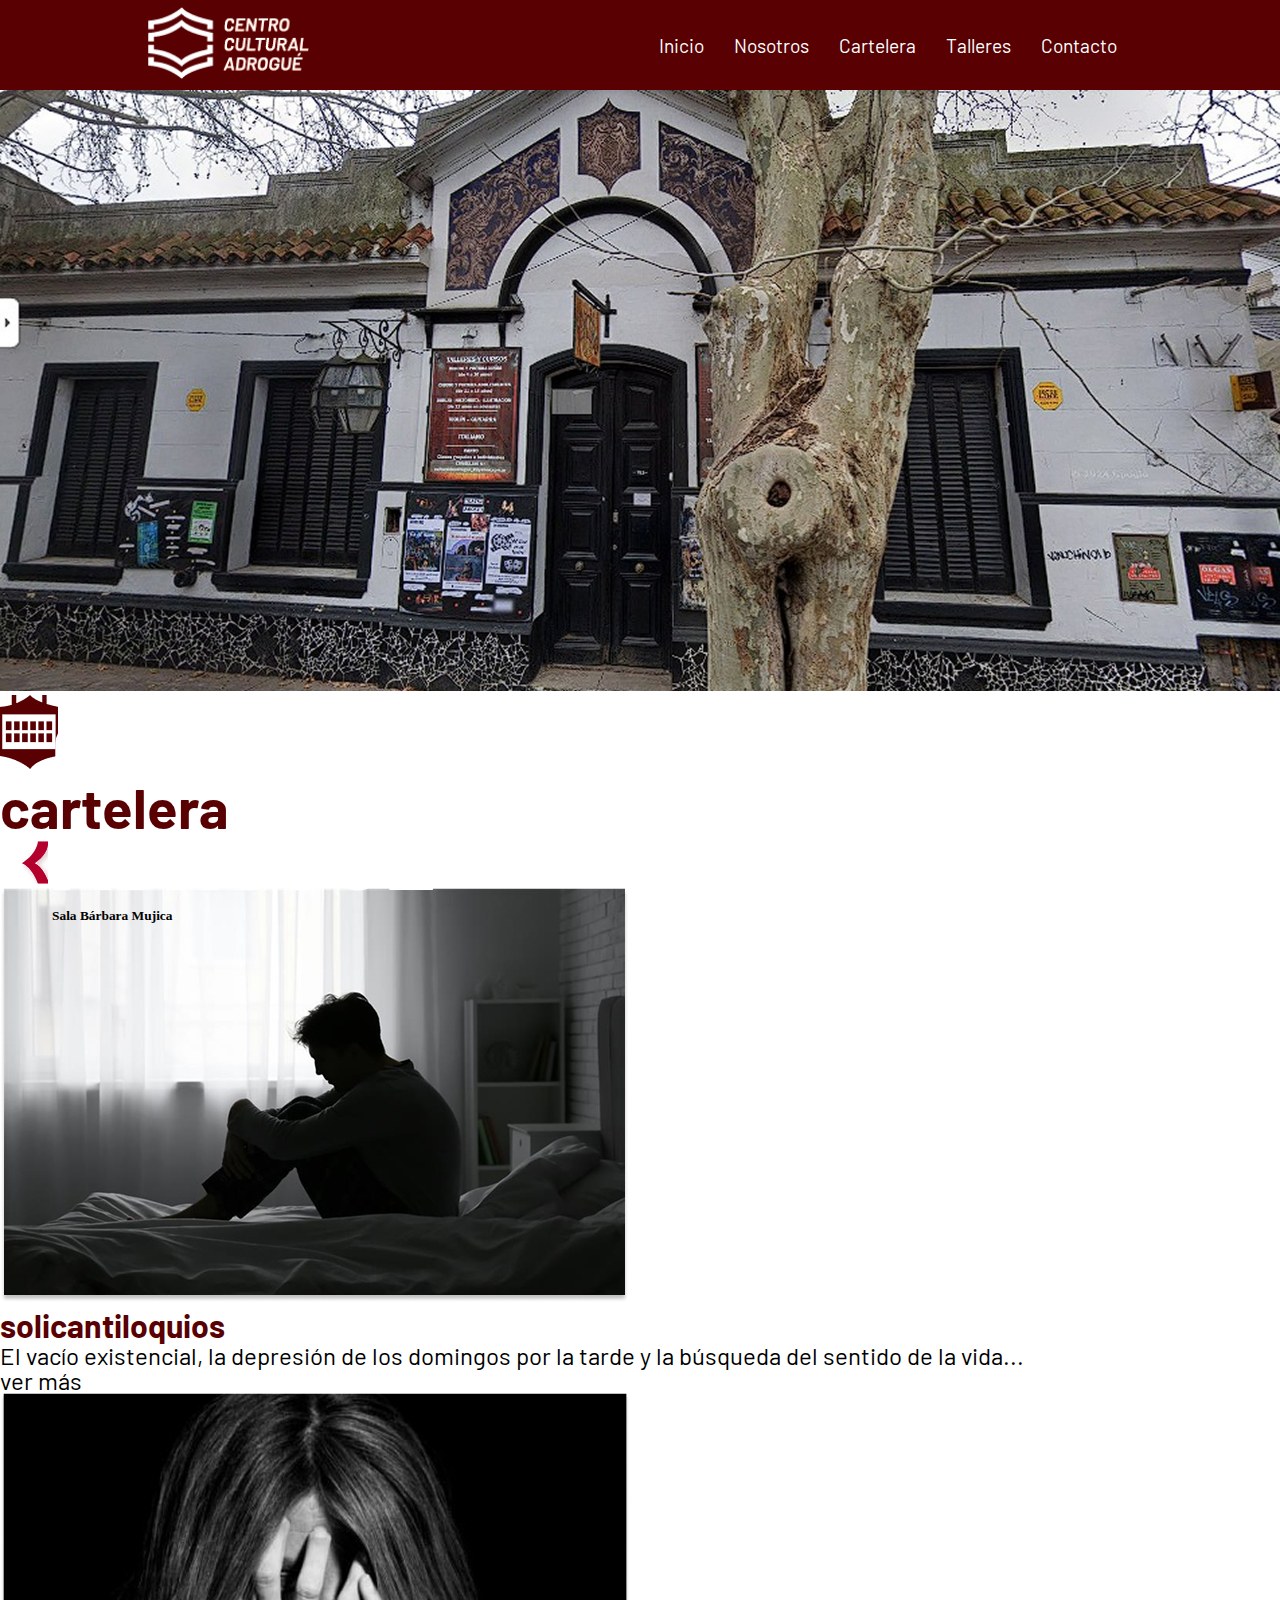
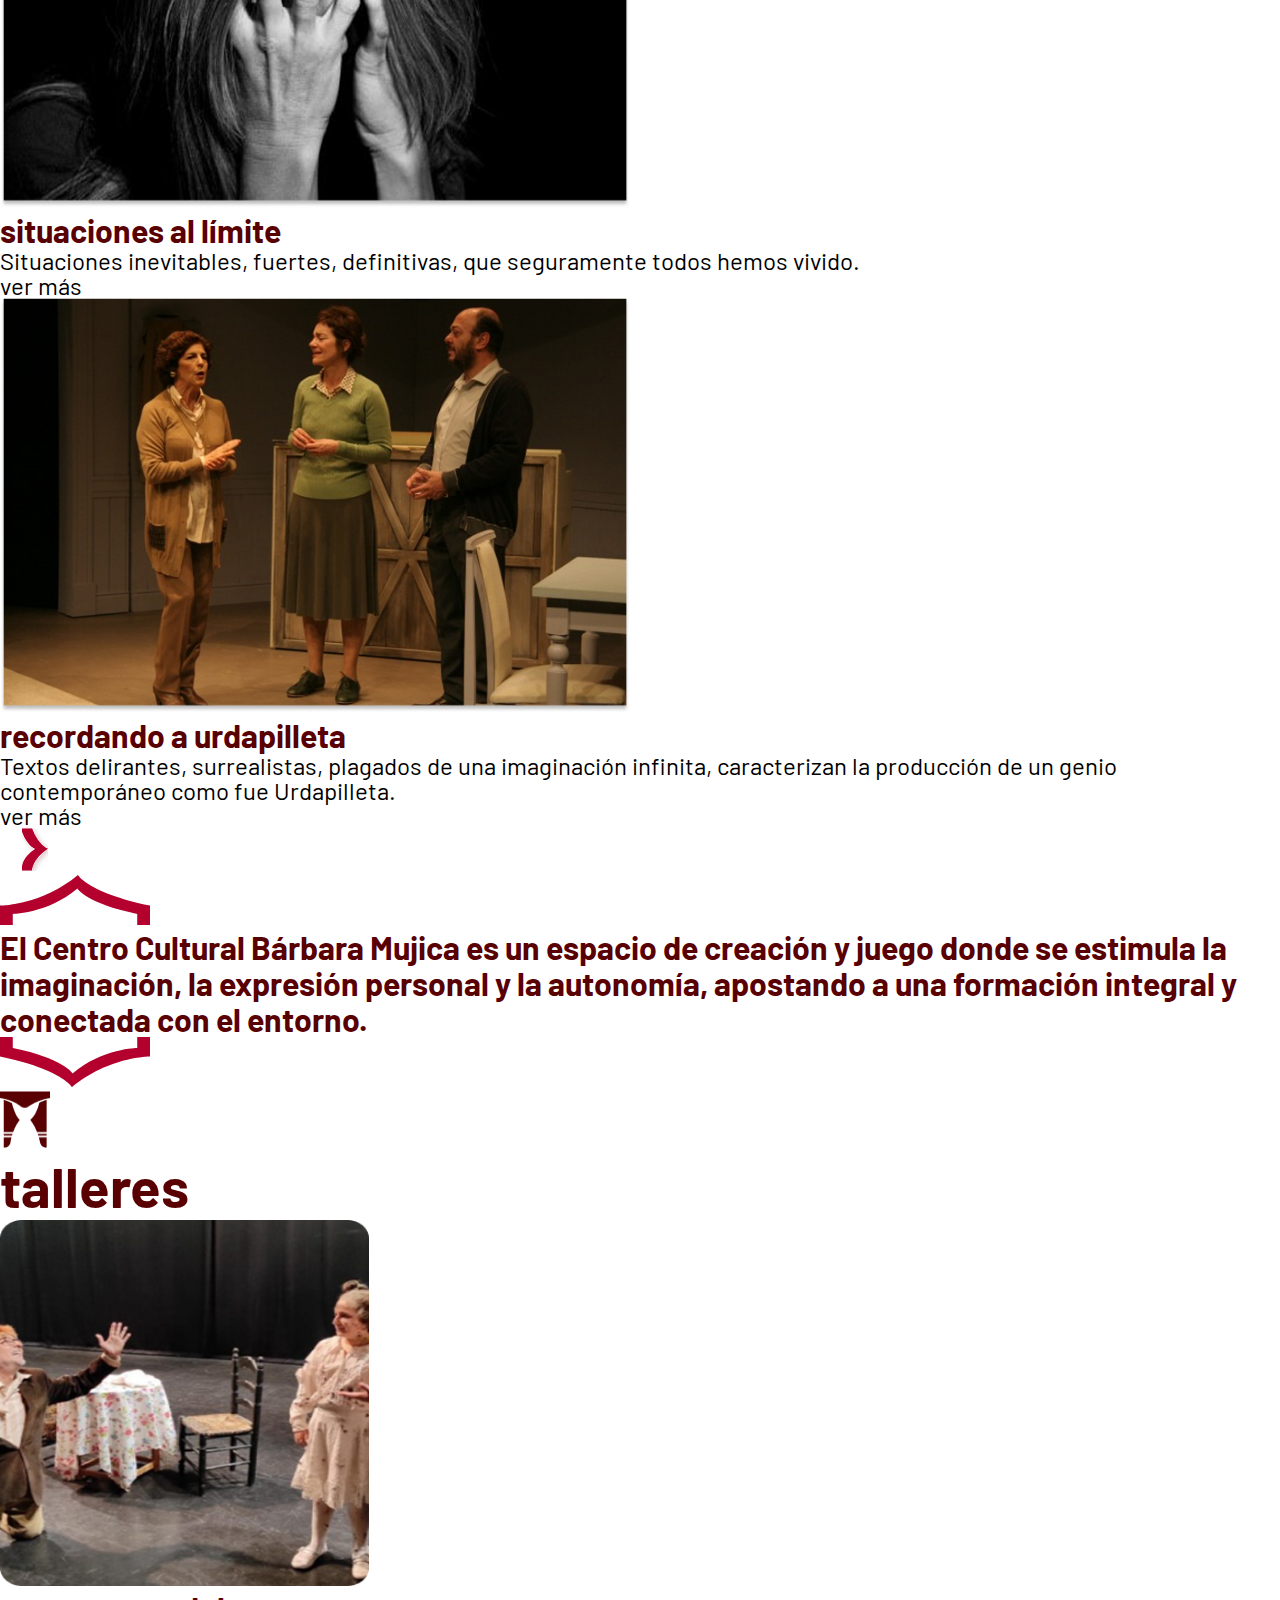
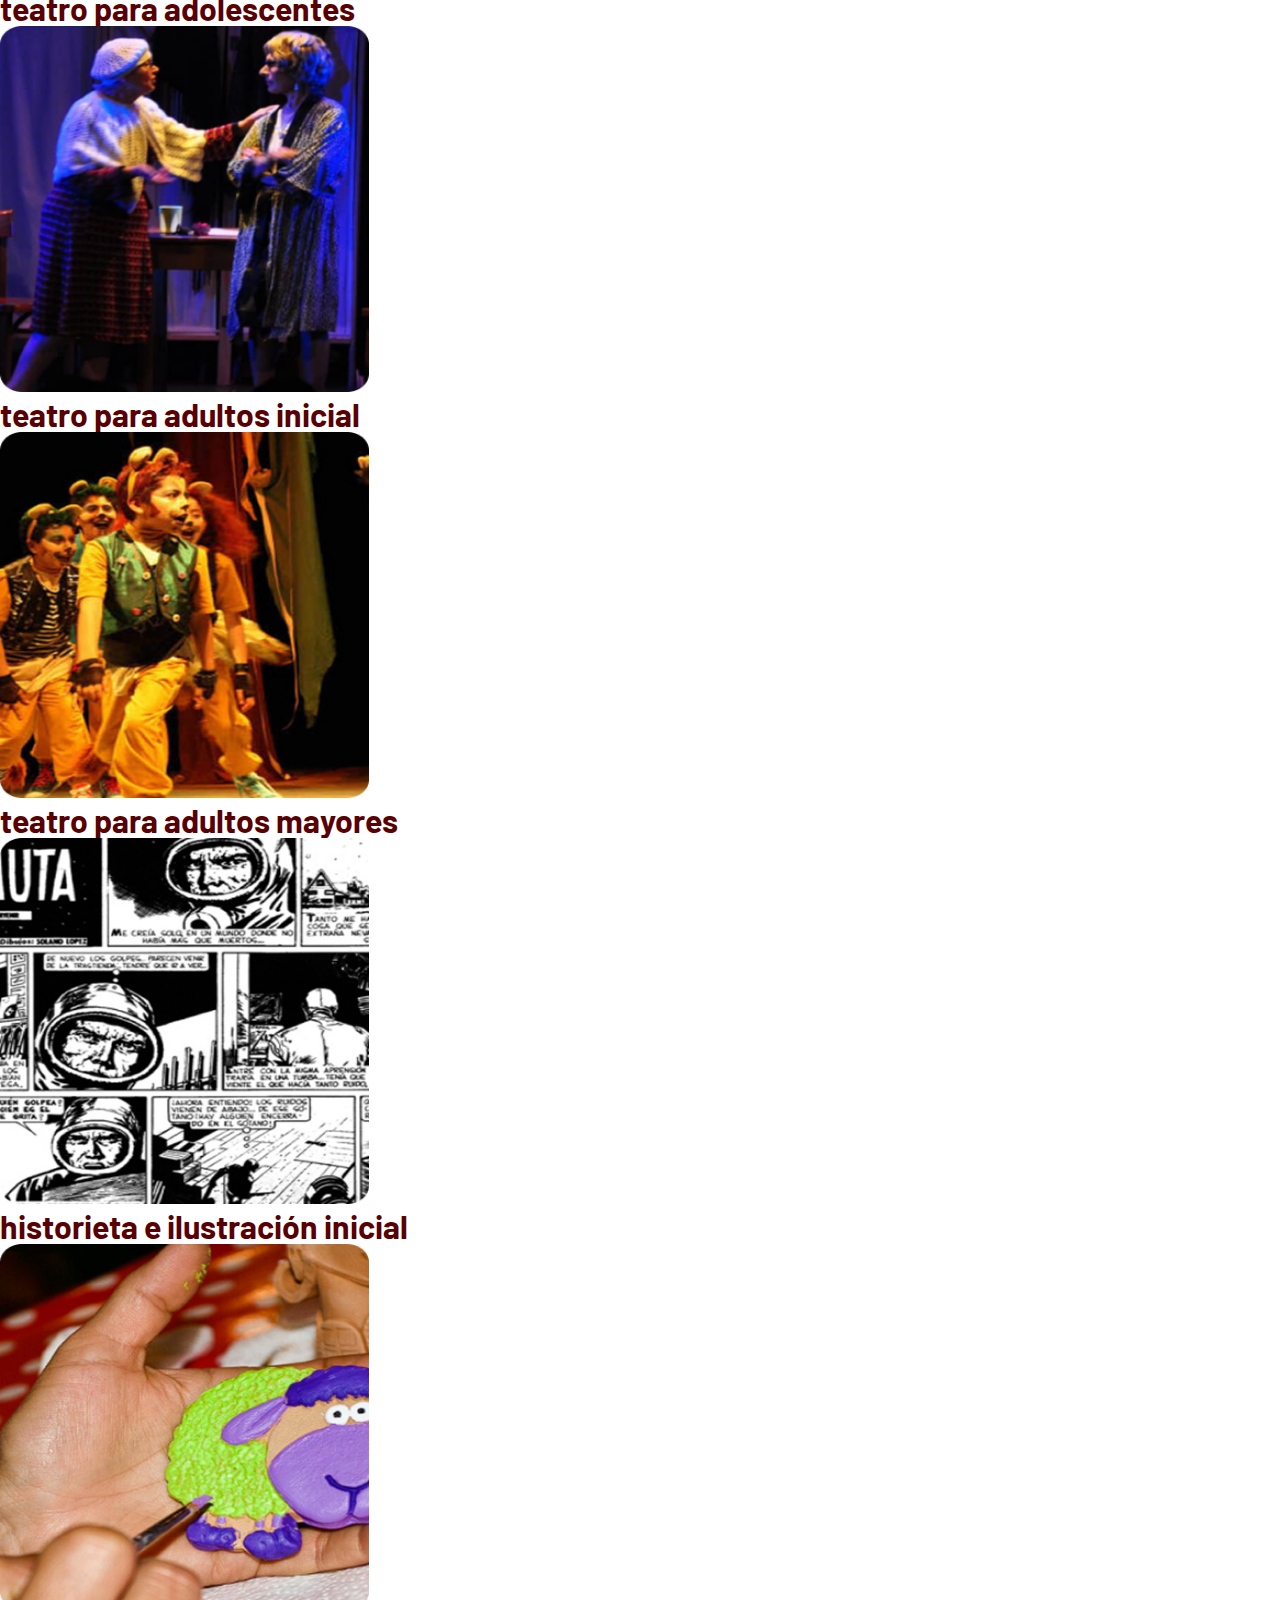
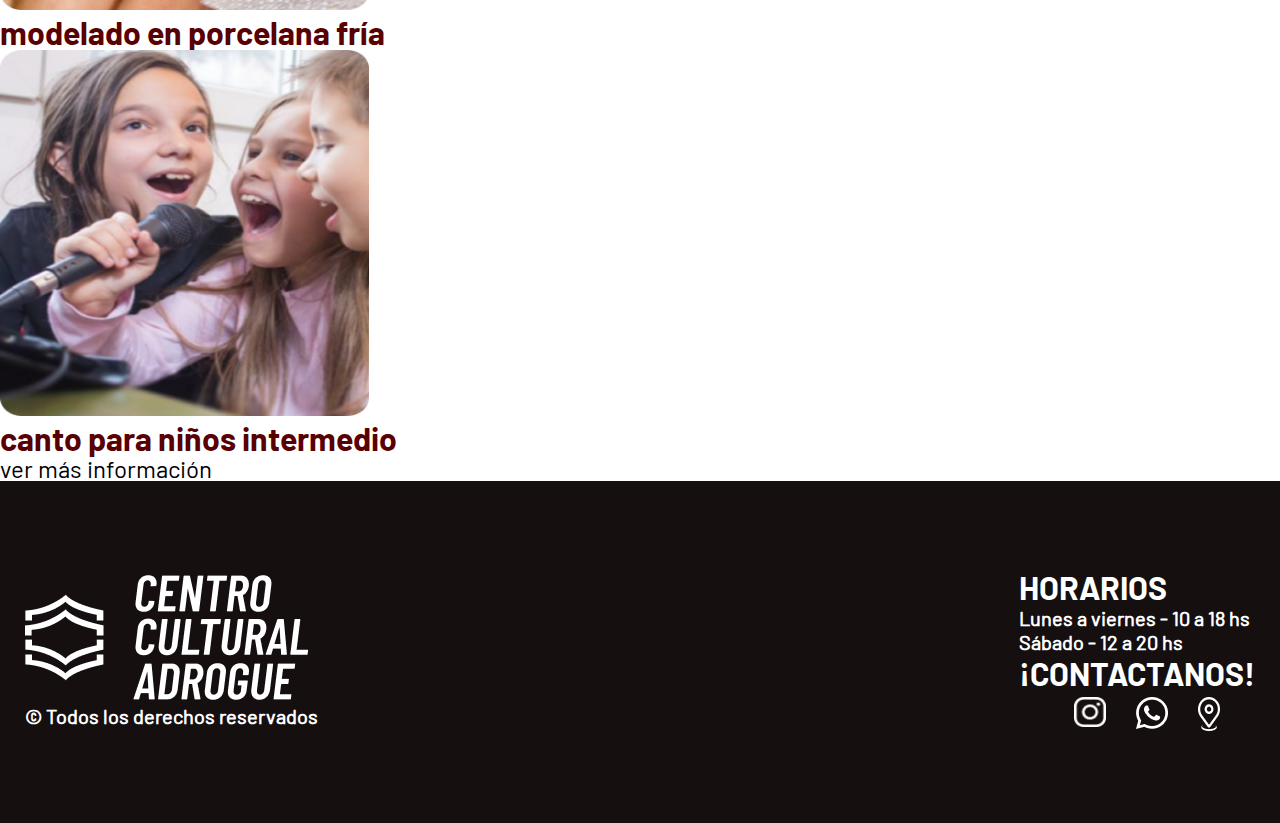
<file: index.html>
<!DOCTYPE html>
<html>
<head>
    <meta charset="utf-8" />
    <meta name="viewport" content="width=device-width, initial-scale=1.0" />
    <title>Centro Cultural Adrogue</title>
    <link href="estilos.css" rel="stylesheet" type="text/css">
    <link rel="icon" type="image/svg+xml" sizes="32x32" href="img/favicon.svg">
</head>
<body>
    <header id="cabecera">
        <a href="index.html">
                <img class="logocca" src="img/web/index/logocca.png" width="158px" height="69px" alt="logotipo centro cultural adrogue">
        </a>
        <nav class="botonera">
            <ul class="botones">
                <li class="botonera-header">
                    <a href="index.html">Inicio</a>
                </li>
                <li class="botonera-header">
                    <a href="nosotros.html">Nosotros</a>
                </li>
                <li class="botonera-header">
                    <a href="cartelera.html">Cartelera</a>
                </li>
                <li class="botonera-header">
                    <a href="talleres.html">Talleres</a>
                </li>
                <li class="botonera-header">
                    <a href="contacto.html">Contacto</a>
                </li>
            </ul>
        </nav>
    </header>
    <main>
        <section>
            <div class="imagenppal"><img src="img/web/index/centro-inicio.jpg" width="1920" height="899" alt="centro cultural adrogue"></div>
            <div class="textosuperpuesto">
                <h1>CENTRO CULTURAL ADROGUÉ</h1>
                <h6>Sala Bárbara Mujica</h6>
            </div>
        </section>
        <section>
    <div class="titulos">
        <img src="img/web/index/icon-calendario.png" width="58px" height="74" alt="icono calendario">
        <h2>cartelera</h2>
    </div>
    <div class="carteleraindex">
        <img class="flecha" src="img/web/index/flecha-izq.svg" width="70px" height="43px" alt="flecha izquierda">

        <div class="carrusel">
            <div class="carrusel-track">
                <article class="obrascart">
                    <img src="img/web/cartelera/obra2_solicantiloquios.jpg" width="630px" height="415px" alt="obra solicantiloquios">
                    <h3 class="mayus">solicantiloquios</h3>
                    <p>El vacío existencial, la depresión de los domingos por la tarde y la búsqueda del sentido de la vida...</p>
                    <a href="cartelera.html"><p class="botonvm">ver más</p></a>
                </article>
                <article class="obrascart">
                    <img src="img/web/cartelera/obra1_situacionesallimite.jpg" width="630px" height="415px" alt="obra situaciones al limite">
                    <h3 class="mayus">situaciones al límite</h3>
                    <p>Situaciones inevitables, fuertes, definitivas, que seguramente todos hemos vivido.</p>
                    <a href="cartelera.html"><p class="botonvm">ver más</p></a>
                </article>
                <article class="obrascart">
                    <img src="img/web/cartelera/obra3_urdapilleta.jpg" width="630px" height="415px" alt="obra urdapilleta">
                    <h3 class="mayus">recordando a urdapilleta</h3>
                    <p>Textos delirantes, surrealistas, plagados de una imaginación infinita, caracterizan la producción de un genio contemporáneo como fue Urdapilleta.</p>
                    <a href="cartelera.html"><p class="botonvm">ver más</p></a>
                </article>
            </div>
        </div>

        <img class="flecha" src="img/web/index/flecha-der.svg"  width="70px" height="43px" alt="flecha derecha">
    </div>
</section>
        <section class="indexdestacado">
            <img src="img/web/index/flecha-arr.svg" width="150px" height="50px" alt="icono arriba">
        <h3>
            El Centro Cultural Bárbara Mujica es un espacio de
            creación y juego donde se estimula la imaginación,
            la expresión personal y la autonomía, apostando a
            una formación integral y conectada con el entorno.
        </h3>
            <img src="img/web/index/flecha-abj.svg" width="150px" height="50px" alt="icono abajo">
        </section>
        <section class="indextalleres">
            <div class="titulos">
                <img src="img/web/index/icon-talleres.png" width="50px" height="57px" alt="icono talleres">
                <h2>talleres</h2>
            </div>
            <div class="gridtalleres">
                <a href="talleres.html" class="carttalleres">
                    <img src="img/web/index/index-talleres1.png" width="369px" height="366px" alt="teatro para adultos mayores">
                    <h3 class="talleresind">teatro para adolescentes</h3>
                </a>
                 <a href="talleres.html" class="carttalleres">
                    <img src="img/web/index/index-talleres2.png" width="369px" height="366px" alt="teatro para adultos">
                    <h3 class="talleresind">teatro para adultos inicial</h3>
                </a>
                <a href="talleres.html"  class="carttalleres">
                    <img src="img/web/index/index-talleres3.png" width="369px" height="366px" alt="teatro para adolescentes">
                    <h3 class="talleresind">teatro para adultos mayores</h3>
                </a>
                <a href="talleres.html" class="carttalleres">
                    <img src="img/web/index/index-talleres4.png" width="369px" height="366px" alt="teatro para adolescentes">
                    <h3 class="talleresind">historieta e ilustración inicial</h3>
                </a>
                 <a href="talleres.html" class="carttalleres">
                    <img src="img/web/index/index-talleres5.png" width="369px" height="366px" alt="teatro para adultos">
                    <h3 class="talleresind">modelado en porcelana fría</h3>
                </a>
                <a href="talleres.html" class="carttalleres">
                    <img src="img/web/index/index-talleres6.png" width="369px" height="366px" alt="teatro para adultos mayores">
                    <h3 class="talleresind">canto para niños intermedio</h3>
                </a>
            </div>
            <div class="vmi">
                <a href="talleres.html"><p class="botonvm">ver más información</p></a>
            </div>
            </section>

    </main>        
    <footer>
            <div>
                 <a href="#">
                    <img src="img/web/index/logo-footer.png" height="125px" width="284px" alt="logo cca">
                </a>
                 <h4>© Todos los derechos reservados</h4>
            </div>
            <div>
                <h5>HORARIOS</h5>
                <h4>Lunes a viernes - 10 a 18 hs</h4>
                <h4>Sábado - 12 a 20 hs</h4>
                <h5>¡CONTACTANOS!</h5>
                <ul>
                    <li><a href="https://www.instagram.com/teatrosalabarbaramujica/"><img src="img/web/index/logo-ig.png" height="30" width="32" alt="instagram cca"></a></li>
                    <li><a href="https://wa.me/5491176130260"><img src="img/web/index/logo-wp.png" height="32" width="32" alt="whatsapp cca"></a></li>
                    <li><a href="https://maps.app.goo.gl/BTPtWvhp4qL6XNR3A"><img src="img/web/index/logo-ubi.png" height="34" width="22" alt="mapa cca"></a></li>
                </ul>
            </div>
    </footer>
 <script>
  document.addEventListener("DOMContentLoaded", function () {
    const track = document.querySelector(".carrusel-track");
    const slides = Array.from(document.querySelectorAll(".obrascart"));
    const prevButton = document.querySelector("img[src*='flecha-izq']");
    const nextButton = document.querySelector("img[src*='flecha-der']");

    let currentIndex = 0;

    function updateCarrusel() {
      const slideWidth = slides[0].offsetWidth + 20; // imagen + margen
      track.style.transform = `translateX(-${currentIndex * slideWidth}px)`;
    }

    prevButton.addEventListener("click", () => {
      if (currentIndex > 0) {
        currentIndex--;
        updateCarrusel();
      }
    });

    nextButton.addEventListener("click", () => {
      if (currentIndex < slides.length - 1) {
        currentIndex++;
        updateCarrusel();
      }
    });
  });
</script>
</body>
</file>
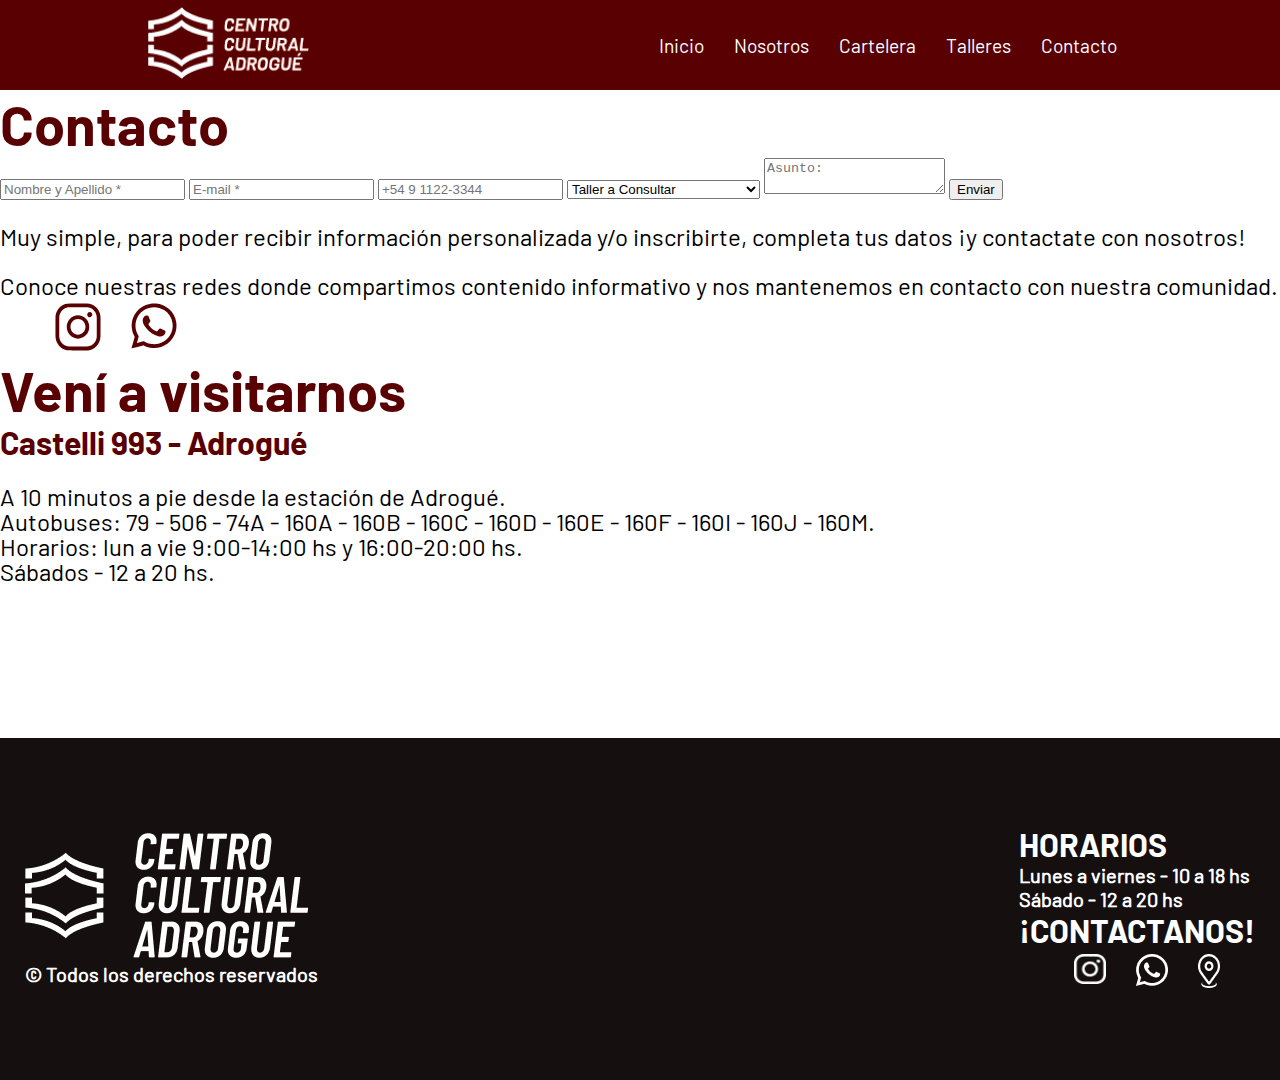
<file: contacto.html>
<!DOCTYPE html>
<html>
<head>
    <meta charset="utf-8" />
    <title>Centro Cultural Adrogue</title>
    <link href="estilos.css" rel="stylesheet" type="text/css">
    <link rel="icon" type="image/svg+xml" sizes="32x32" href="img/favicon.svg">
</head>
<body>
    <header id="cabecera">
        <a href="index.html">
                <img class="logocca" src="img/web/index/logocca.png" width="158px" height="69px" alt="logotipo centro cultural adrogue">
        </a>
        <nav class="botonera">
            <ul class="botones">
                <li class="botonera-header">
                    <a href="index.html">Inicio</a>
                </li>
                <li class="botonera-header">
                    <a>Nosotros</a>
                </li>
                <li class="botonera-header">
                    <a>Cartelera</a>
                </li>
                <li class="botonera-header">
                    <a href="talleres.html">Talleres</a>
                </li>
                <li class="botonera-header">
                    <a href="contacto.html">Contacto</a>
                </li>
            </ul>
        </nav>
    </header>
    <main>
        <article class="intro-cto">
            <section class="formulario">
                <h2 class="t-f">Contacto</h2>
                <form method="post" action="mailto:consultas@culturaldeadrogue.com.ar?subject=Consultas" target="_blank" enctype="text/plain">
                    <input type="text" name="Nombre" id="Nombre" placeholder="Nombre y Apellido *" required class="campo">
                    <input type="email" name="email" id="email" placeholder="E-mail *" required class="campo">
                    <input type="tel" name="Telefono" placeholder="+54 9 1122-3344">
                    <select name="servicio" class="campo">
                        <option value="" disabled selected>Taller a Consultar</option>
                        <option value="teatro-adolescentes">Teatro para Adolescentes</option>
                        <option value="teatro-adultos">Teatro para Adultos</option>
                        <option value="teatro-adultos-m">Teatro para Adultos Mayores</option>
                        <option value="porcelana">Porcelana Fría</option>
                        <option value="taller-arte">Taller de Arte</option>
                        <option value="historieta">Taller de dibujo</option>
                        <option value="dibujo-pintura">Seminario Dibujo y Pintura</option>
                        <option value="ilustracion">Historieta e Ilustración</option>
                        <option value="canto-ninos">Canto para Niños</option>
                        <option value="canto-adultos">Canto para Adultos</option>
                    </select>
                    <textarea name="mensaje" id="mensaje" placeholder="Asunto:" maxlength="500" class="campo"></textarea>
                    <input type="submit" value="Enviar" formenctype="text/plain" class="enviar">
                </form>
            </section>
            <section class="cto-saludo">
                <div>
                    <h4>¡Hola!</h4>
                    <p>Muy simple, para poder recibir información personalizada y/o inscribirte, completa tus datos ¡y contactate con nosotros!</p>
                </div>
                <div>
                    <h4>¡Seguinos en nuestras redes sociales!</h4>
                    <p>Conoce nuestras redes donde compartimos contenido informativo y nos mantenemos en contacto con nuestra comunidad.</p>
                </div>
                <ul>
                    <li><a href="https://www.instagram.com/teatrosalabarbaramujica/"><img src="img/web/contacto-instagram.svg" height="48" width="46" alt="instagram cca"></a></li>
                    <li><a href="https://wa.me/5491176130260"><img src="img/web/contacto-wpp.svg" height="46" width="46" alt="whatsapp cca"></a></li>
                </ul>
            </section>
        </article>
        <article>
            <section class="cto-saludo">
                <div>
                    <h2>Vení a visitarnos</h2>
                    <h3>Castelli 993 - Adrogué</h3>
                    <h4>Buenos Aires - Argentina</h4>
                </div>
                <div>
                    <p>A 10 minutos a pie desde la estación de Adrogué.</p>
                    <p>Autobuses:  79 - 506 - 74A - 160A - 160B - 160C - 160D - 160E - 160F - 160I - 160J - 160M.</p>
                    <p>Horarios: lun a vie 9:00-14:00 hs y 16:00-20:00 hs.</p>
                    <p>Sábados - 12 a 20 hs.</p>
                </div>
            </section>
            <map>
                <iframe src="https://www.google.com/maps/embed?pb=!1m18!1m12!1m3!1d3276.1980266014857!2d-58.39046448961523!3d-34.80095947277113!2m3!1f0!2f0!3f0!3m2!1i1024!2i768!4f13.1!3m3!1m2!1s0x95bcd346d9c4b1df%3A0x74fbd2a05a42410!2sCentro%20Cultural%20de%20Adrogue!5e0!3m2!1ses!2sar!4v1750367424416!5m2!1ses!2sar" width="50%" height="auto" style="border:0;" allowfullscreen="" loading="lazy" referrerpolicy="no-referrer-when-downgrade"></iframe>
            </map>
        </article>
    </main>
    <footer>
            <div>
                 <a href="#">
                    <img src="img/web/index/logo-footer.png" height="125px" width="284px" alt="logo cca">
                </a>
                 <h4>© Todos los derechos reservados</h4>
            </div>
            <div>
                <h5>HORARIOS</h5>
                <h4>Lunes a viernes - 10 a 18 hs<br>Sábado - 12 a 20 hs</h4>
                <h5>¡CONTACTANOS!</h5>
                <ul>
                    <li><a href="https://www.instagram.com/teatrosalabarbaramujica/"><img src="img/web/index/logo-ig.png" height="30" width="32" alt="instagram cca"></a></li>
                    <li><a href="https://wa.me/5491176130260"><img src="img/web/index/logo-wp.png" height="32" width="32" alt="whatsapp cca"></a></li>
                    <li><a href="https://maps.app.goo.gl/BTPtWvhp4qL6XNR3A"><img src="img/web/index/logo-ubi.png" height="34" width="22" alt="mapa cca"></a></li>
                </ul>
            </div>
    </footer>
</body>
</file>
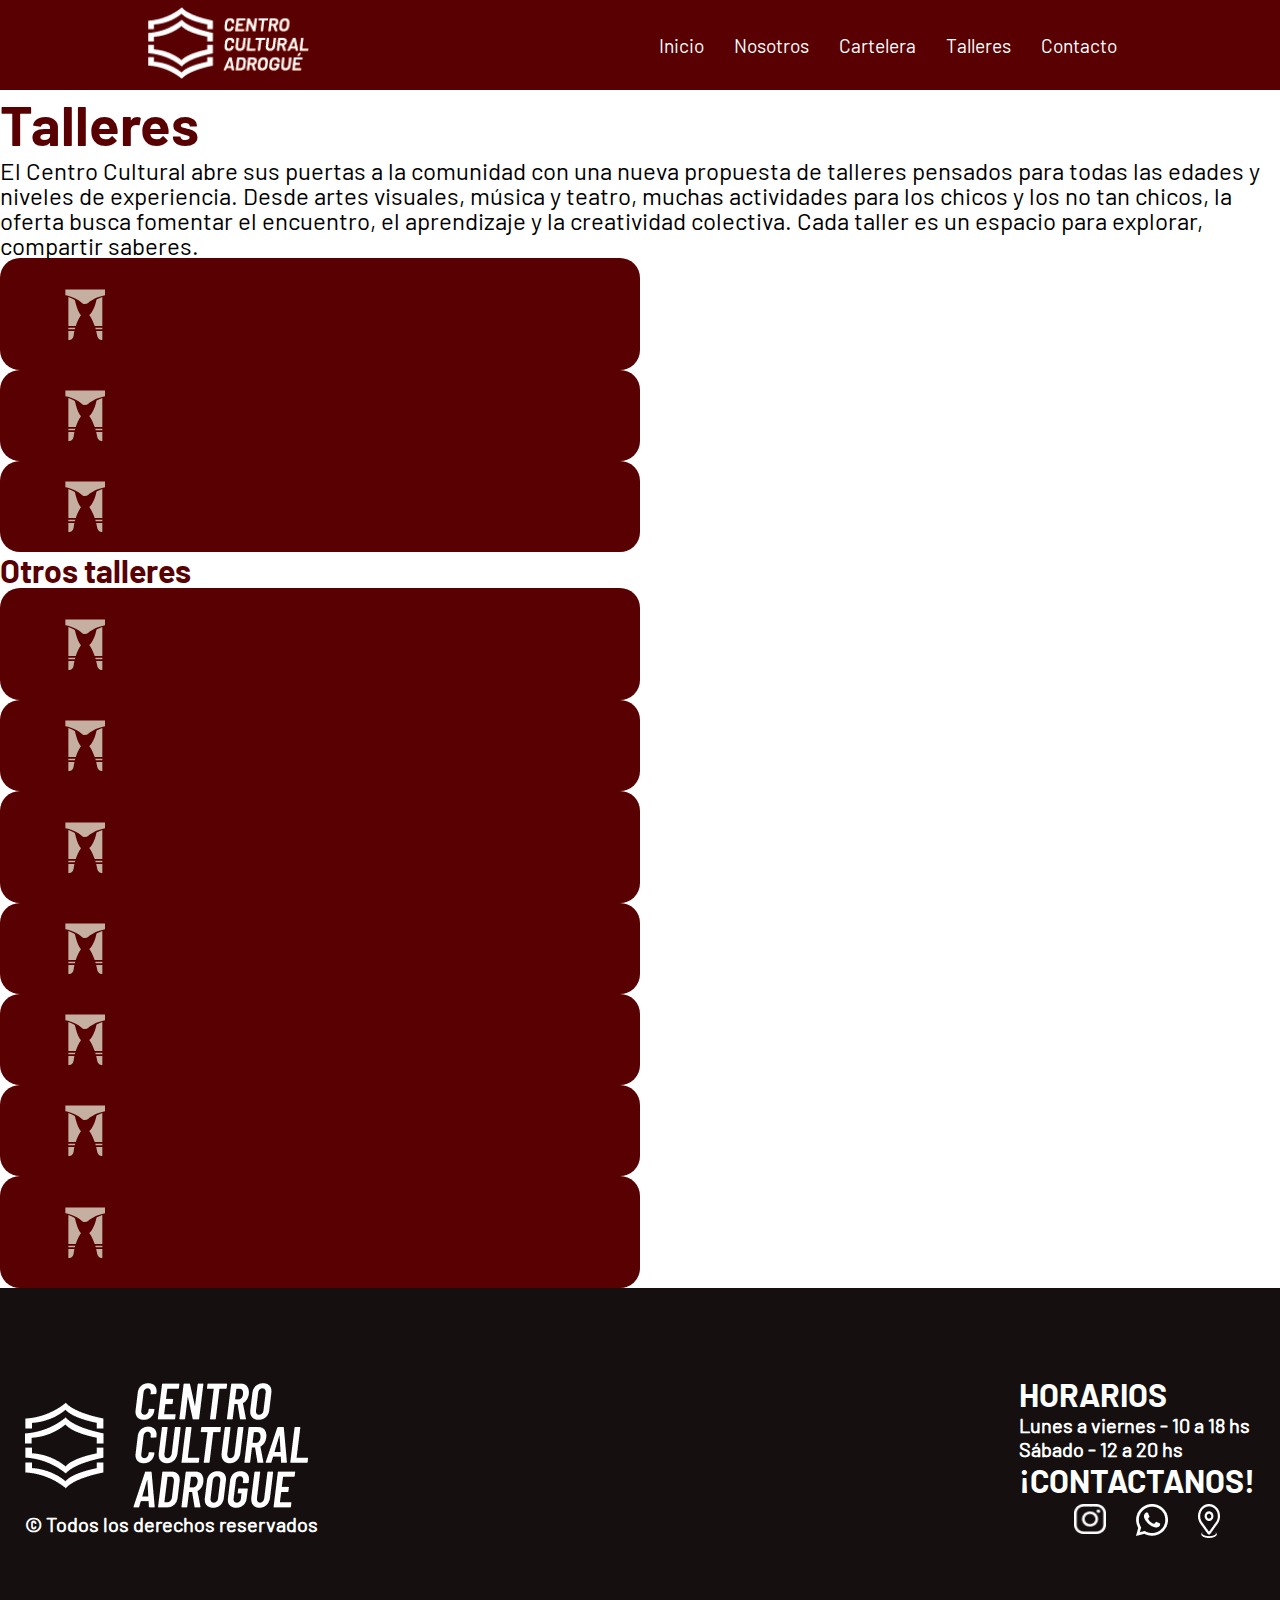
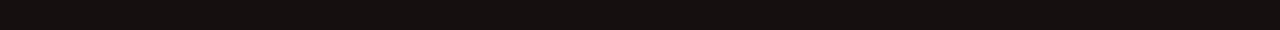
<file: talleres.html>
<!DOCTYPE html>
<html>
<head>
    <meta charset="utf-8" />
    <title>Centro Cultural Adrogue</title>
    <link href="estilos.css" rel="stylesheet" type="text/css">
    <link rel="icon" type="image/svg+xml" sizes="32x32" href="img/favicon.svg">
</head>
<body>
    <header id="cabecera">
        <a href="index.html">
                <img class="logocca" src="img/logocca.png" width="158px" height="69px" alt="logotipo centro cultural adrogue">
        </a>
        <nav class="botonera">
            <ul class="botones">
                <li class="botonera-header">
                    <a href="index.html">Inicio</a>
                </li>
                <li class="botonera-header">
                    <a>Nosotros</a>
                </li>
                <li class="botonera-header">
                    <a>Cartelera</a>
                </li>
                <li class="botonera-header">
                    <a href="talleres.html">Talleres</a>
                </li>
                <li class="botonera-header">
                    <a href="contacto.html">Contacto</a>
                </li>
            </ul>
        </nav>
    </header>
    <main>
        <section class="intro-talleres">
            <h2>Talleres</h2>
            <p>El Centro Cultural abre sus puertas a la comunidad con una nueva propuesta de talleres pensados para todas las edades y niveles de experiencia. Desde artes visuales, música y teatro, muchas  actividades para los chicos y los no tan chicos, la oferta busca fomentar el encuentro, el aprendizaje y la creatividad colectiva. Cada  taller es un espacio para explorar, compartir saberes.</p>
        </section>
        <section>
            <details>
                <summary>
                    <img src="img/icono-teatro.svg" width="40px" height="51px" alt="icono-teatro">
                    <h3>Teatro para adolescentes (de 11 a 14 años)</h3>
                </summary>
                <section class="card-talleres-abierta">
                    <img src="img/web/talleres/talleres1.jpg" width="524px" height="319px" alt="nenes-actuando">
                    <div class="contenido-card">
                        <div class="titulo-card">
                            <img src="img/icono-calendario.svg" width="30px" height="37px" alt="icono-calendario">
                            <h4 class="horario-taller">Sábados | 12hs a 14.30hs</h4>
                        </div>
                        <p>Desde el juego teatral, expresión corporal e improvisaciones, abordaremos temas inherentes a la actuación, como composición de personajes, uso del espacio, uso de objetos, etc, que el actor necesita para participar de una puesta en escena. Esta será el resultado del trabajo durante el año.</p>
                        <a href="contacto.html" class="boton-reserva">Reserva</a>
                    </div>
                </section>
            </details>
            <details>
                <summary>
                    <img src="img/icono-teatro.svg" width="40px" height="51px" alt="icono-teatro">
                    <h3>Teatro para adultos: iniciales</h3>
                </summary>
                <section class="card-talleres-abierta">
                    <img src="img/web/talleres/talleres2.jpg" width="524px" height="319px" alt="nenes-actuando">
                    <div class="contenido-card">
                        <div class="titulo-card">
                            <img src="img/icono-calendario.svg" width="30px" height="37px" alt="icono-calendario">
                            <h4 class="horario-taller">Lunes | 18hs a 21.30hs</h4>
                        </div>
                        <p>La idea es que la persona que se acerca a nuestra casa con la intención de formarse como actor reciba los elementos básicos inherentes al trabajo en la escena. Para ello aprenderán el manejo de la improvisación, desarrollarán trabajos de percepción, adaptación, uso del espacio y de los objetos, composición de persona- es, lectura y análisis de texto. Teniendo luego la posibilidad de participar en las puestas en escena que se realizan bajo la dirección de Jorge López integrando el elenco estable del Centro Cultural.</p>
                        <a href="contacto.html" class="boton-reserva">Reserva</a>
                    </div>
                </section>
            </details>
            <details>
                <summary>
                    <img src="img/icono-teatro.svg" width="40px" height="51px" alt="icono-teatro">
                    <h3>Teatro para adultos mayores</h3>
                </summary>
                <section class="card-talleres-abierta">
                    <img src="img/web/talleres/talleres3.jpg" width="524px" height="319px" alt="nenes-actuando">
                    <div class="contenido-card">
                        <div class="titulo-card">
                            <img src="img/icono-calendario.svg" width="30px" height="37px" alt="icono-calendario">
                            <h4 class="horario-taller">Viernes | 14.30hs a 17hs</h4>
                        </div>
                        <p>Funciona en nuestro Centro Cultural desde el año 1999 bajo la dirección de Carlos Bochons. Agrupa señoras y señores de la tercera edad.En el taller se trabajan improvisaciones y juegos teatrales para luego llegar a puestas en escena interpretando textos de autores nacionales y extranjeros.En el año 2000 el grupo preparó "Para vestir Santos" ganando el Primer Premio Regional en los Torneos Bonaerenses.Luego se estrenaron "Rebelión en la cocina", "Vamos a contar mentiras", "Canción de cuna" y "Esta noche se debuta", "El acompañamiento", "Pochi, la envenenadora de Montserrat", "Circe", etc.</p>
                        <a href="contacto.html" class="boton-reserva">Reserva</a>
                    </div>
                </section>
            </details>
        </section>
        <h3>Otros talleres</h3>
        <section>
            <details>
                <summary>
                    <img src="img/icono-teatro.svg" width="40px" height="51px" alt="icono-teatro">
                    <h3>Modelado en porcelana fría (adultos y adolescentes)</h3>
                </summary>
                <section class="card-talleres-abierta">
                    <img src="img/web/talleres/talleres4.jpg" width="524px" height="319px" alt="nenes-actuando">
                    <div class="contenido-card">
                        <div class="titulo-card">
                            <img src="img/icono-calendario.svg" width="30px" height="37px" alt="icono-calendario">
                            <h4 class="horario-taller">Sábados | 10hs a 11.30hs (Niños + 11 años)Sabados | 11.30hs a 13hs (Adultos)</h4>
                        </div>
                        <p>En este taller aprenderemos a moldear y diseñar distintas figuras, realización de accesorios decorativos, realización de estructuras bas, y colocación de cabello y manos. Todo lo que aprendas en este taller te servirá y dará salida laboral (adornos para tortas, esculturas, etc.)</p>
                        <a href="contacto.html" class="boton-reserva">Reserva</a>
                    </div>
                </section>
            </details>
            <details>
                <summary>
                    <img src="img/icono-teatro.svg" width="40px" height="51px" alt="icono-teatro">
                    <h3>Taller de arte</h3>
                </summary>
                <section class="card-talleres-abierta">
                    <img src="img/web/talleres/talleres5.jpg" width="524px" height="319px" alt="nenes-actuando">
                    <div class="contenido-card">
                        <div class="titulo-card">
                            <img src="img/icono-calendario.svg" width="30px" height="37px" alt="icono-calendario">
                            <h4 class="horario-taller">Sábados | 10hs a 11.30hs (Niños y niñas de 6 a 9 años)</h4>
                        </div>
                        <p>El taller propone un espacio compositivo lúdico en donde los niños y niñas podrán aprender creando con actividades de dibujo, pintura y escultura motivándolos a desarrollar tanto sus habilidades artisticas así como su imaginación.</p>
                        <a href="contacto.html" class="boton-reserva">Reserva</a>
                    </div>
                </section>
            </details>
            <details>
                <summary>
                    <img src="img/icono-teatro.svg" width="40px" height="51px" alt="icono-teatro">
                    <h3>Taller de dibujo orientado a la historieta</h3>
                </summary>
                <section class="card-talleres-abierta">
                    <img src="img/web/talleres/talleres6.jpg" width="524px" height="319px" alt="nenes-actuando">
                    <div class="contenido-card">
                        <div class="titulo-card">
                            <img src="img/icono-calendario.svg" width="30px" height="37px" alt="icono-calendario">
                            <h4 class="horario-taller">Sábados | 11.30hs a 13hs (de 10 a 15 años)</h4>
                        </div>
                        <p>El taller se divide en 2 etapas, 1° etapa: se aprenderá a dibujar desde el principio adquiriendo las herramientas  básicas de dicho arte. 2° etapa: con base de dibujo, se hara una breve introducción a la historieta y sus elementos, conociendo distintos estilos y artistas del género. Objetivo: Que los alumnos logren plasmar/dibujar una página de historieta o serie de viñetas. Una breve narración.</p>
                        <a href="contacto.html" class="boton-reserva">Reserva</a>
                    </div>
                </section>
            </details>
            <details>
                <summary>
                    <img src="img/icono-teatro.svg" width="40px" height="51px" alt="icono-teatro">
                    <h3>Seminario de dibujo y pintura</h3>
                </summary>
                <section class="card-talleres-abierta">
                    <img src="img/web/talleres/talleres7.jpg" width="524px" height="319px" alt="nenes-actuando">
                    <div class="contenido-card">
                        <div class="titulo-card">
                            <img src="img/icono-calendario.svg" width="30px" height="37px" alt="icono-calendario">
                            <h4 class="horario-taller">Miércoles | 18hs a 19.30hs (a partir de 16 años)</h4>
                        </div>
                        <p>Los asistentes a este seminario adquirirán herramientas de dibujo y pintura abordando la OBRA que quieran desarrollar con la guía de la docente. Se puede trabajar sobre una obra en curso o en base a una idea/inquietud artistica personal, con la posibilidad de explorar la creatividad y desarrollar un estilo propio.</p>
                        <a href="contacto.html" class="boton-reserva">Reserva</a>
                    </div>
                </section>
            </details>
            <details>
                <summary>
                    <img src="img/icono-teatro.svg" width="40px" height="51px" alt="icono-teatro">
                    <h3>Historieta e ilustración</h3>
                </summary>
                <section class="card-talleres-abierta">
                    <img src="img/web/talleres/talleres8.jpg" width="524px" height="319px" alt="nenes-actuando">
                    <div class="contenido-card">
                        <div class="titulo-card">
                            <img src="img/icono-calendario.svg" width="30px" height="37px" alt="icono-calendario">
                            <h4 class="horario-taller">Martes | 17hs a 19hs</h4>
                        </div>
                        <p>Trabajo intensivo sobre el dibujo del cuerpo humano (femenino y masculino) en distintas posiciones y detalle de cada parte (manos - piernas - espalda).</p>
                        <a href="contacto.html" class="boton-reserva">Reserva</a>
                    </div>
                </section>
            </details>
            <details>
                <summary>
                    <img src="img/icono-teatro.svg" width="40px" height="51px" alt="icono-teatro">
                    <h3>Canto para niños</h3>
                </summary>
                <section class="card-talleres-abierta">
                    <img src="img/web/talleres/talleres9.jpg" width="524px" height="319px" alt="nenes-actuando">
                    <div class="contenido-card">
                        <div class="titulo-card">
                            <img src="img/icono-calendario.svg" width="30px" height="37px" alt="icono-calendario">
                            <h4 class="horario-taller">Una vez por semana  | Clases grupales de 4 niños</h4>
                        </div>
                        <p>A partir de los 9 años.</p>
                        <a href="contacto.html" class="boton-reserva">Reserva</a>
                    </div>
                </section>
            </details>
            <details>
                <summary>
                    <img src="img/icono-teatro.svg" width="40px" height="51px" alt="icono-teatro">
                    <h3>Canto y técnica vocal para adultos</h3>
                </summary>
                <section class="card-talleres-abierta">
                    <img src="img/web/talleres/talleres10.jpg" width="524px" height="319px" alt="nenes-actuando">
                    <div class="contenido-card">
                        <div class="titulo-card">
                            <img src="img/icono-calendario.svg" width="30px" height="37px" alt="icono-calendario">
                            <h4 class="horario-taller">Una vez por semana  | 45 minutos (encuentro individual)</h4>
                        </div>
                        <p> - Ejercicios de respiración, relajación, colocación de la voz, repertorio, interpretación, educación para la salud de la voz. Propuesta: Acercar al alumno al canto como expresión artística intentando vencer las limitaciones: ¡Todos podemos cantar!</p>
                        <a href="contacto.html" class="boton-reserva">Reserva</a>
                    </div>
                </section>
            </details>
        </section>
    </main>
    <footer>
            <div>
                 <a href="#">
                    <img src="img/logo-footer.png" height="125px" width="284px" alt="logo cca">
                </a>
                 <h4>© Todos los derechos reservados</h4>
            </div>
            <div>
                <h5>HORARIOS</h5>
                <h4>Lunes a viernes - 10 a 18 hs<br>Sábado - 12 a 20 hs</h4>
                <h5>¡CONTACTANOS!</h5>
                <ul>
                    <li><a href="https://www.instagram.com/teatrosalabarbaramujica/"><img src="img/logo-ig.png" height="30" width="32" alt="instagram cca"></a></li>
                    <li><a href="mailto:consultas@culturaldeadrogue.com.ar"><img src="img/logo-wp.png" height="32" width="32" alt="whatsapp cca"></a></li>
                    <li><a href="https://maps.app.goo.gl/BTPtWvhp4qL6XNR3A"><img src="img/logo-ubi.png" height="34" width="22" alt="mapa cca"></a></li>
                </ul>
            </div>
    </footer>
</body>
</file>
<file: estilos.css>
@charset "utf-8";
/* CSS Document */

/*Fuentes*/
@font-face {
    font-family: Barlow;
    src: url(fonts/Barlow-Regular.ttf) format('truetype');
}

@font-face {
    font-family: Barlow Bold;
    src: url(fonts/Barlow-Bold.ttf) format('truetype');
}

@font-face {
    font-family: Barlow Medium;
    src: url(fonts/Barlow-Medium.ttf) format('truetype');
}

@font-face {
    font-family: Barlow Extrabold;
    src: url(fonts/Barlow-ExtraBold.ttf) format('truetype');
}

/*Fin fuentes*/

*{
    margin: 0px;
    text-decoration: none;
    list-style: none;
    color: black;
}

/*Títulos, subtítulos, etc*/
p {
    font-family: Barlow;
    font-size: 24px;
    font-style: normal;
    font-weight: 500;
    line-height: 25px;
}

h1{
    color:white;
    font-family: Barlow Extrabold;
    font-size: 88px;
    line-height: normal;
}

h2{
    font-family: Barlow Bold;
    color: #580002;
    font-size: 56px;
    line-height: 68px;
}

h3{
    font-family: Barlow Bold;
    color: #580002;
    font-size: 32px;
    line-height: 36px;
}

h4{
    color: #FFF;
    font-family: Barlow;
    font-size: 20px;
}

h5{
color: #FFF;
font-family: Barlow Bold;
font-size: 32px;
}

body{
  cursor: url(img/cursor.svg) 0 0, auto;
}


/*Ajustes para la botonera!!!*/

.logocca {
    height: 8vh;
    width: auto;
}

#cabecera {
    height: 10vh;
    display: flex;
    justify-content: space-around;
    align-items: center;
    background-color: #580002;
    width: 100%;
    position: sticky;
    top: 0%;
    z-index: 10;
}

.botones {
    display: flex;
    align-items: center;
    justify-content: space-around;
    color: white;
}

.botonera {
    display: flex;
    justify-content: space-between;
}


li a{
    font-family: 'Barlow';
    color: #FFF;
    display: flex;
    justify-content: space-between;
    padding: 5px 15px;
}

header li a{
    font-size: 1.2em;
}

header li:hover{
    font-family: 'Barlow Bold';
    font-style: bold;
    color: #C5AFA0;
    padding: 5px;
    border-bottom-style: solid;
    border-bottom-color: #C5AFA0;
    border-bottom-left-radius: 1px;
}

 header li a:hover{
    color: #C5AFA0;
}
/*Fin de ajustes para la botonera!!!*/

/*Imagen principal index*/
.imagenppal {
    position: relative;
    display: inline-block;
}


.imagenppal img {
    display: block;
    width: 100%;
    height: auto;
}

.textosuperpuesto {
     position: absolute;
     top: 90%; 
     left: 35%; 
     transform: translate(-50%, -50%); 
     color: #fff; 
     padding: 10px 20px; 
     font-size: 20px; 
     text-align: left;
}
/*fin imagen principal*/

/*ajustes footer*/
footer{
    background-color: #150F10;
    height: 292px;
    display: flex;
    justify-content: space-between;
    align-items: center;
    padding: 25px;
}

ul{
    display: flex;
}
/*fin ajustes footer*/


/*ajustes cards*/
summary{
    width: 50%;
    border-radius: 20px;
    background-color: #580002;
    display: flex;
    flex-direction: row;
    align-items: center;
    justify-content: flex-start;
    padding: 20px 65px;
    box-sizing: border-box;
    gap: 35px;
</file>
